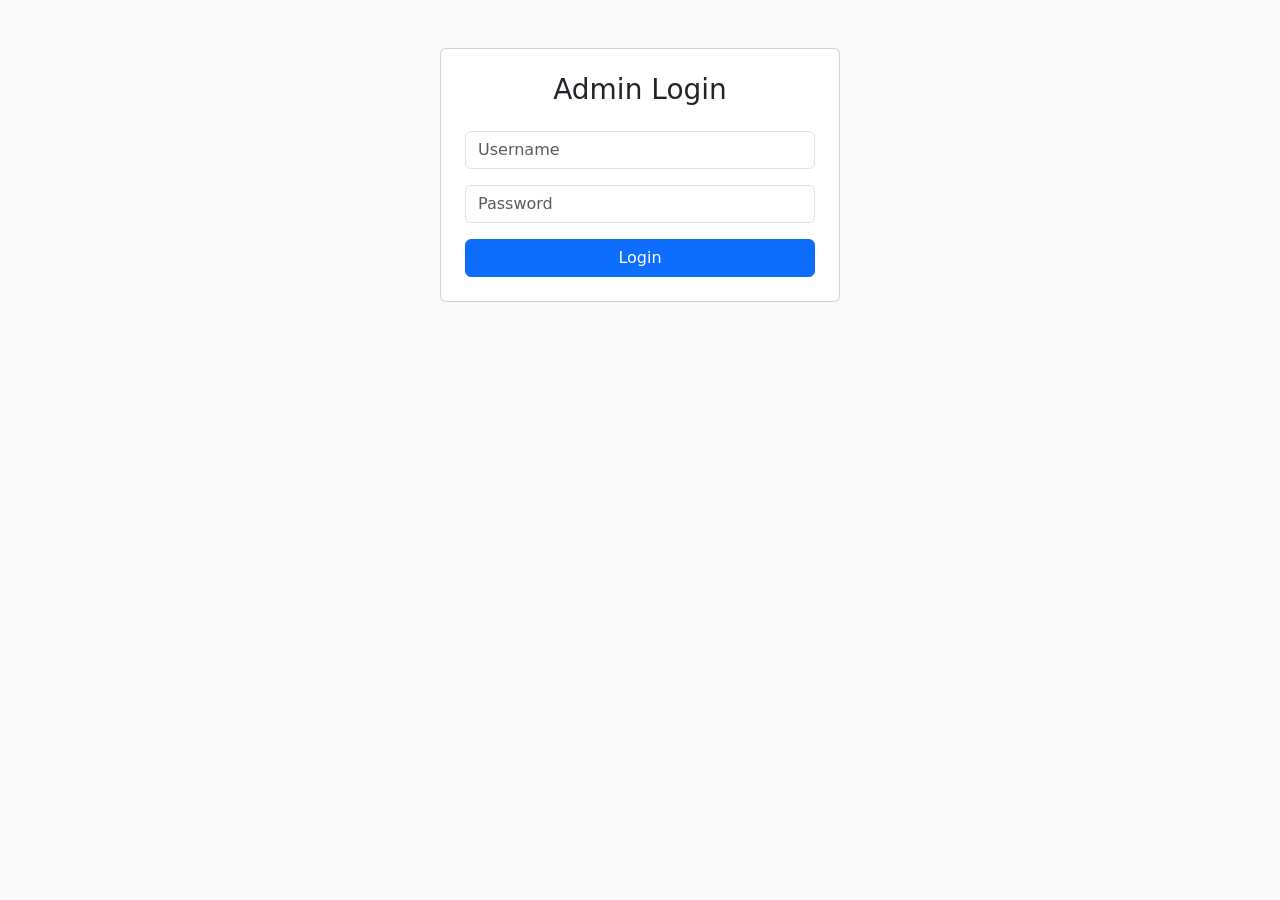
<file: templates/login.html>
<!DOCTYPE html>
<html>
<head>
    <title>Login</title>
    <link href="https://cdn.jsdelivr.net/npm/bootstrap@5.3.2/dist/css/bootstrap.min.css" rel="stylesheet">
</head>

<body class="bg-light">

<div class="container mt-5">
    <div class="card mx-auto p-4" style="max-width:400px;">
        <h3 class="text-center">Admin Login</h3>

        <form method="POST">
            <input type="text" name="username" class="form-control mt-3" placeholder="Username" required>
            <input type="password" name="password" class="form-control mt-3" placeholder="Password" required>
            <button class="btn btn-primary w-100 mt-3">Login</button>
        </form>
    </div>
</div>

</body>
</html>
</file>
